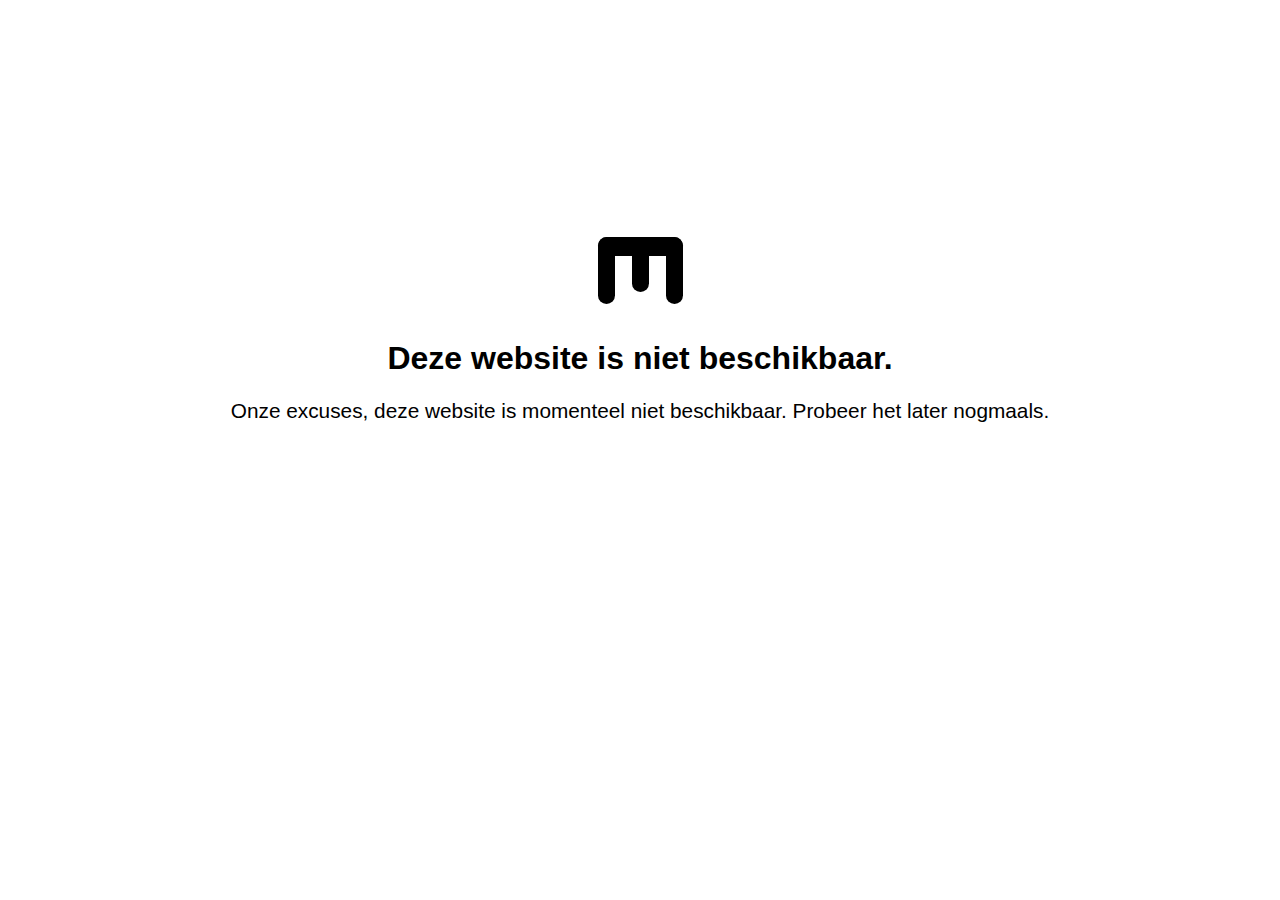
<file: down/index.html>
<!DOCTYPE html>
<html>
<head>
  <meta charset="UTF-8">
  <title>Website niet beschikbaar</title>
  <style>
    body {
      font-family: "Helvetica Neue", sans-serif;
      text-align: center;
      margin-top: 25vh;
    }
    h1 {
      font-size: 2em;
      font-weight: bold;
    }
    p {
      font-size: 1.3em;
    }
    #img {
      margin: 0 auto;
      width: 10em;
    }
  </style>
</head>
<body>
  <img src="logo-black.svg" alt="" draggable="false">
  <h1>Deze website is niet beschikbaar.</h1>
  <p>Onze excuses, deze website is momenteel niet beschikbaar. Probeer het later nogmaals.</p>
</body>
</html>
</file>
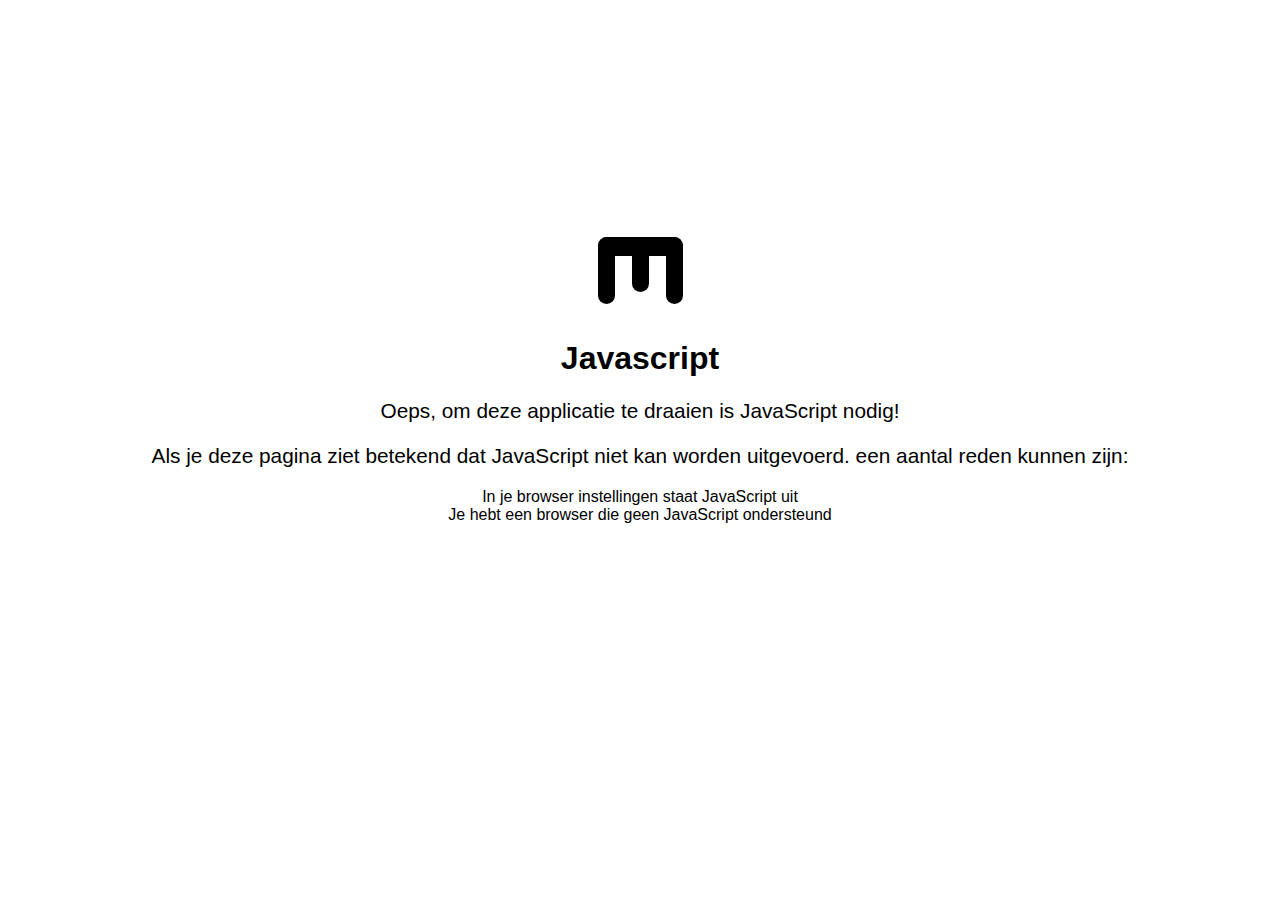
<file: err/index.html>
<!DOCTYPE html>
<html>
<head>
  <meta charset="UTF-8">
  <title>JavaScript fout</title>
  <style>
    body {
      font-family: "Helvetica Neue", sans-serif;
      text-align: center;
      margin-top: 25vh;
    }
    h1 {
      font-size: 2em;
      font-weight: bold;
    }
    p {
      font-size: 1.3em;
    }
    #img {
      margin: 0 auto;
      width: 10em;
    }
    ul {
      margin: 0;
      padding: 0;
      list-style-type: disc;
    }
  </style>
</head>
<body>
  <img src="../src/logo-black.svg" alt="" draggable="false">
  <h1>Javascript</h1>
  <p>Oeps, om deze applicatie te draaien is JavaScript nodig!</p>
  <p>Als je deze pagina ziet betekend dat JavaScript niet kan worden uitgevoerd. een aantal reden kunnen zijn:</p>
  <ul>
    <li>In je browser instellingen staat JavaScript uit</li>
    <li>Je hebt een browser die geen JavaScript ondersteund</li>
  </ul>
</body>
</html>
</file>
